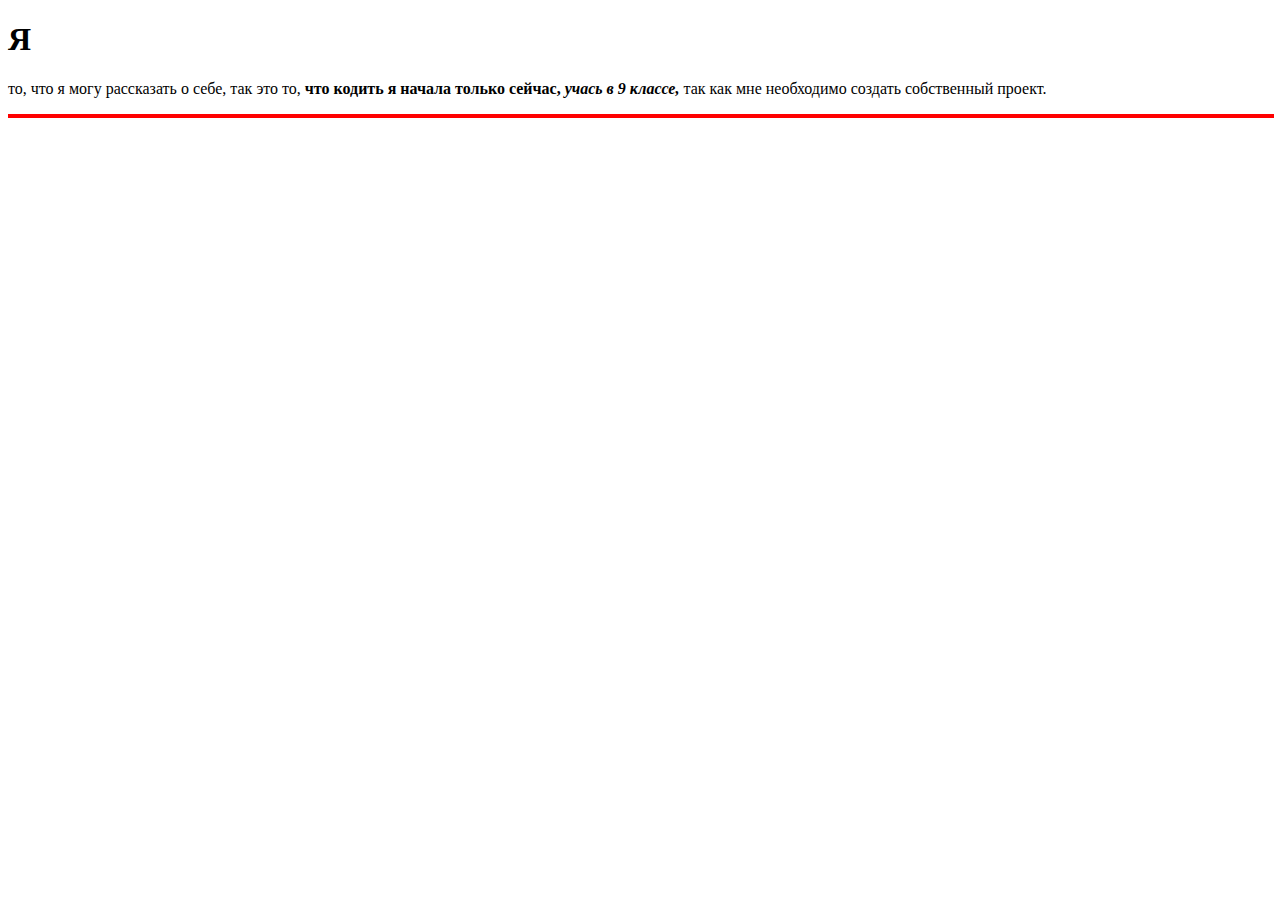
<file: 01_text.html>
<!DOCTYPE html>
<html lang="ru">
<head>
    <meta charset="UTF-8">
    <meta name="viewport" content="width=device-width, initial-scale=1.0">
    <meta desription="несколько слов об обладателе данной страницы">
    <meta name="keyboards" 
    conten="name, surname, education">
    <title>Тестовая страница</title>
</head>
<body>
    <h1>Я</h1>
    <p>то, что я могу рассказать о себе, так это то,
    <strong>что кодить я начала только сейчас, <em>учась в 9 классе,
    </em></strong>так как мне необходимо создать собственный проект.</p>
    <hr color="red" size="4px" noshade width=100%>



</body>
</html>
</file>
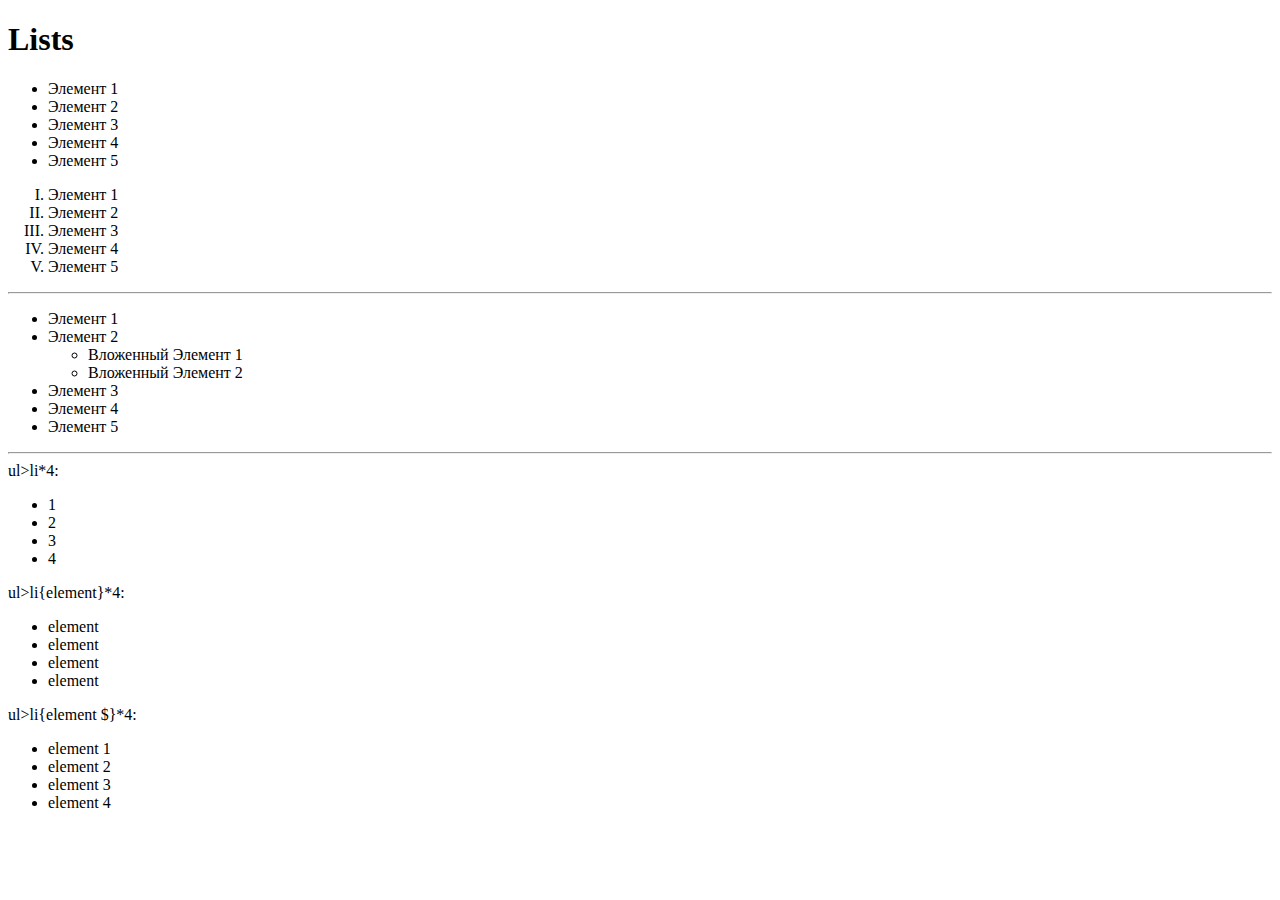
<file: 03_lists.html>
<!DOCTYPE html>
<html lang="ru">
<head>
    <meta charset="UTF-8">
    <meta name="viewport" content="width=device-width, initial-scale=1.0">
    <title>Document</title>
</head>
<body>
    <h1>Lists</h1>

    <ul>
        <li>Элемент 1</li>
        <li>Элемент 2</li>
        <li>Элемент 3</li>
        <li>Элемент 4</li>
        <li>Элемент 5</li>
    </ul>

    <ol type="I">
        <li>Элемент 1</li>
        <li>Элемент 2</li>
        <li>Элемент 3</li>
        <li>Элемент 4</li>
        <li>Элемент 5</li>
    </ol>

    <hr>


    <ul>
        <li>Элемент 1</li>
        <li>Элемент 2</li>
        <ul>
            <li>Вложенный Элемент 1</li>
            <li>Вложенный Элемент 2</li>
            
        </ul>
        <li>Элемент 3</li>
        <li>Элемент 4</li>
        <li>Элемент 5</li>
    </ul>


    <hr>

    ul>li*4:

    <ul>
        <li>1</li>
        <li>2</li>
        <li>3</li>
        <li>4</li>
    </ul>

ul>li{element}*4:

<ul>
    <li>element</li>
    <li>element</li>
    <li>element</li>
    <li>element</li>
</ul>

ul>li{element $}*4:

<ul>
    <li>element 1</li>
    <li>element 2</li>
    <li>element 3</li>
    <li>element 4</li>
</ul>

</body>
</html>
</file>
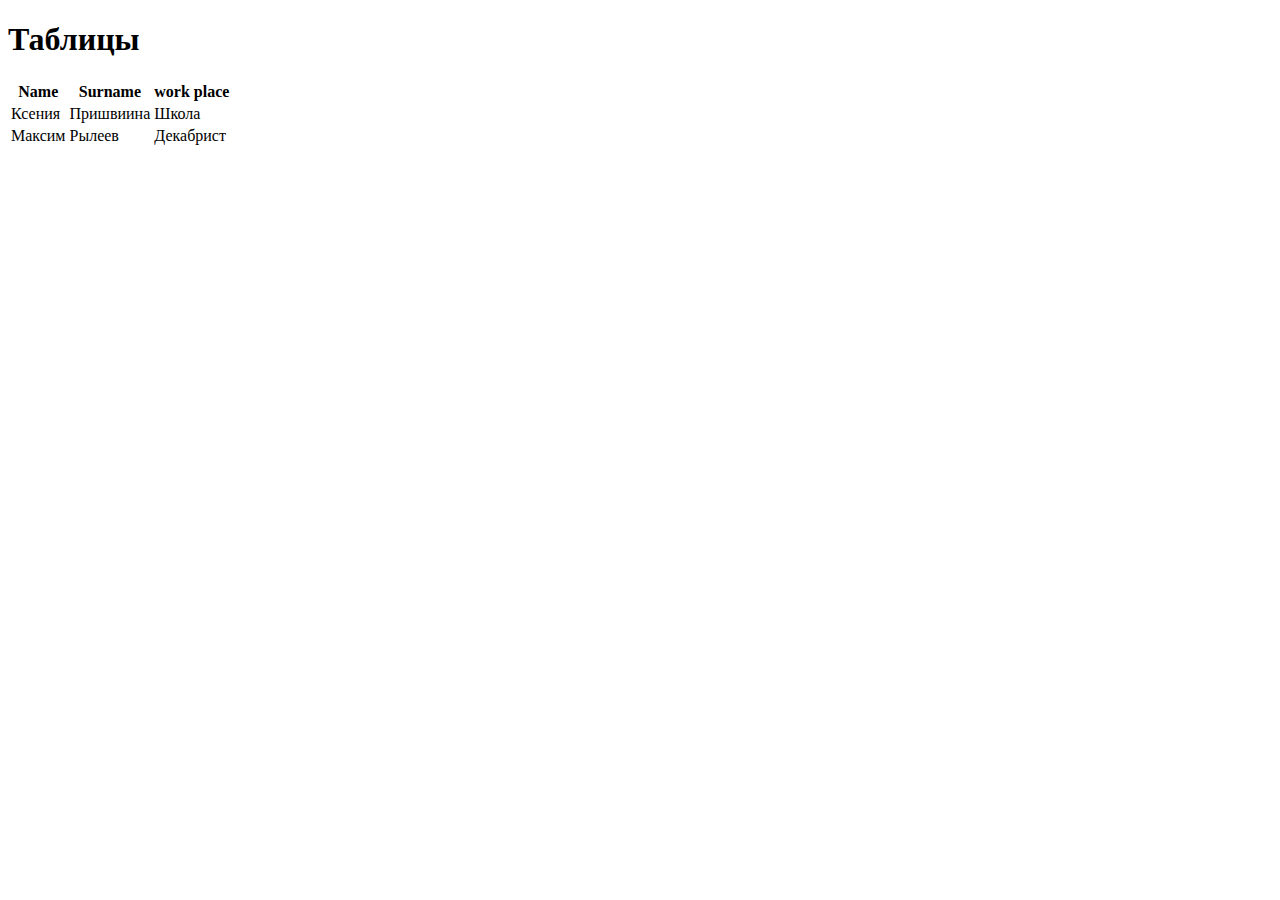
<file: 04_table.html>
<!DOCTYPE html>
<html lang="ru">
<head>
    <meta charset="UTF-8">
    <meta name="viewport" content="width=device-width, initial-scale=1.0">
    <title>Document</title>
</head>
<body>
    <h1>Таблицы</h1>
    <table>
        <thead>
            <tr>
                <th>Name</th>
                <th>Surname</th>
                <th>work place</th>
            </tr>
        </thead>
        <tbody>
            <tr>
                <td>Ксения</td>
                <td>Пришвиина</td>
                <td>Школа</td>
            </tr>
            <tr>
                <td>Максим</td>
                <td>Рылеев</td>
                <td>Декабрист</td>
            </tr>
        </tbody>
        
        


    </table>
</body>
</html>
</file>
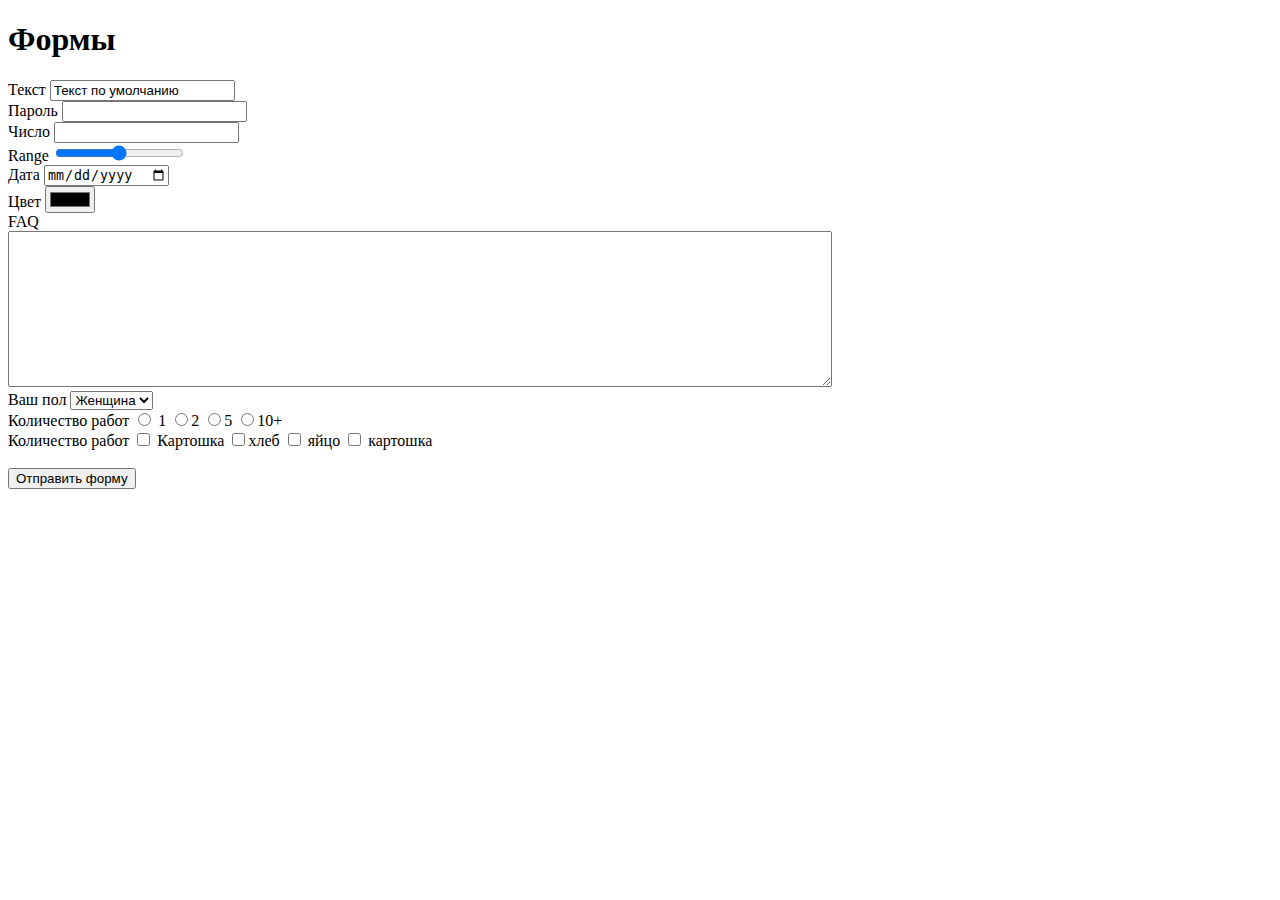
<file: 05_form.html>
<!DOCTYPE html>
<html lang="ru">
<head>
    <meta charset="UTF-8">
    <meta name="viewport" content="width=device-width, initial-scale=1.0">
    <title>Forms</title>
</head>
<body>
    <h1>Формы</h1>


    <form>
        <!-- обычный текст -->
        <div>
            <label for="text1">Текст</label>
            <input type="text" id="text1"                    
            value="Текст по умолчанию" readonly>
            <!-- (value="Текст по умолчанию" readonly) просто текст, который невозможно изменить-->
            
        </div>
<!-- почта -->
        <div>
            
            
            <!-- placeholder нужен для подсказки, что писать вообще надо -->
        </div>
<!-- пароль -->
        <div>
            <label for="password1">Пароль</label>
            <input type="password" id="password1">
        </div>
<!-- только числа (можно выбрать диапозон) -->
        <div>
            <label for="number1">Число</label>
            <input type="number" id="number1" min="0">
        </div>
<!-- бегунок -->
        <div>
            <label for="range">Range</label>
            <input type="range" id="range" min="0" max="40" step="10">
        </div>
<!-- дата -->
        <div>
            <label for="date1">Дата</label>
            <input type="date" id="date1">
        </div>
<!-- цвет -->
        <div>
            <label for="color">Цвет</label>
            <input type="color" id="color">
        </div>
<!-- сообщение -->
        <div>
            <label for="message">FAQ</label>
            <br>
            <textarea  id="message" cols="100" rows="10" ></textarea>
        </div>
<!-- выбрать что-то из выбора -->
        <div>
            <label for="sex">Ваш пол</label>
            <select id="sex">
                <option value="male">Мужчина</option>
                <option value="female" selected>Женщина</option>
                <option value="other">Другое</option>

            </select>
        </div>
<!-- выбрать только одно -->
        <div>
            <label>Количество работ</label>
            <input type="radio" name="work"> 1
            <input type="radio" name="work">2
            <input type="radio" name="work">5
            <input type="radio" name="work">10+
        </div>
<!-- выбрать несколько позиций -->
        <div>
            <label>Количество работ</label>
            <input type="checkbox" name="food"> Картошка
            <input type="checkbox" name="food">хлеб
            <input type="checkbox" name="food"> яйцо
            <input type="checkbox" name="food"> картошка
        </div>
    <br>
        <!-- <input type="submit" value="отправить форму"> -->
        <button type="submit">Отправить форму </button>






    
    </form>
</body>
</html>
</file>
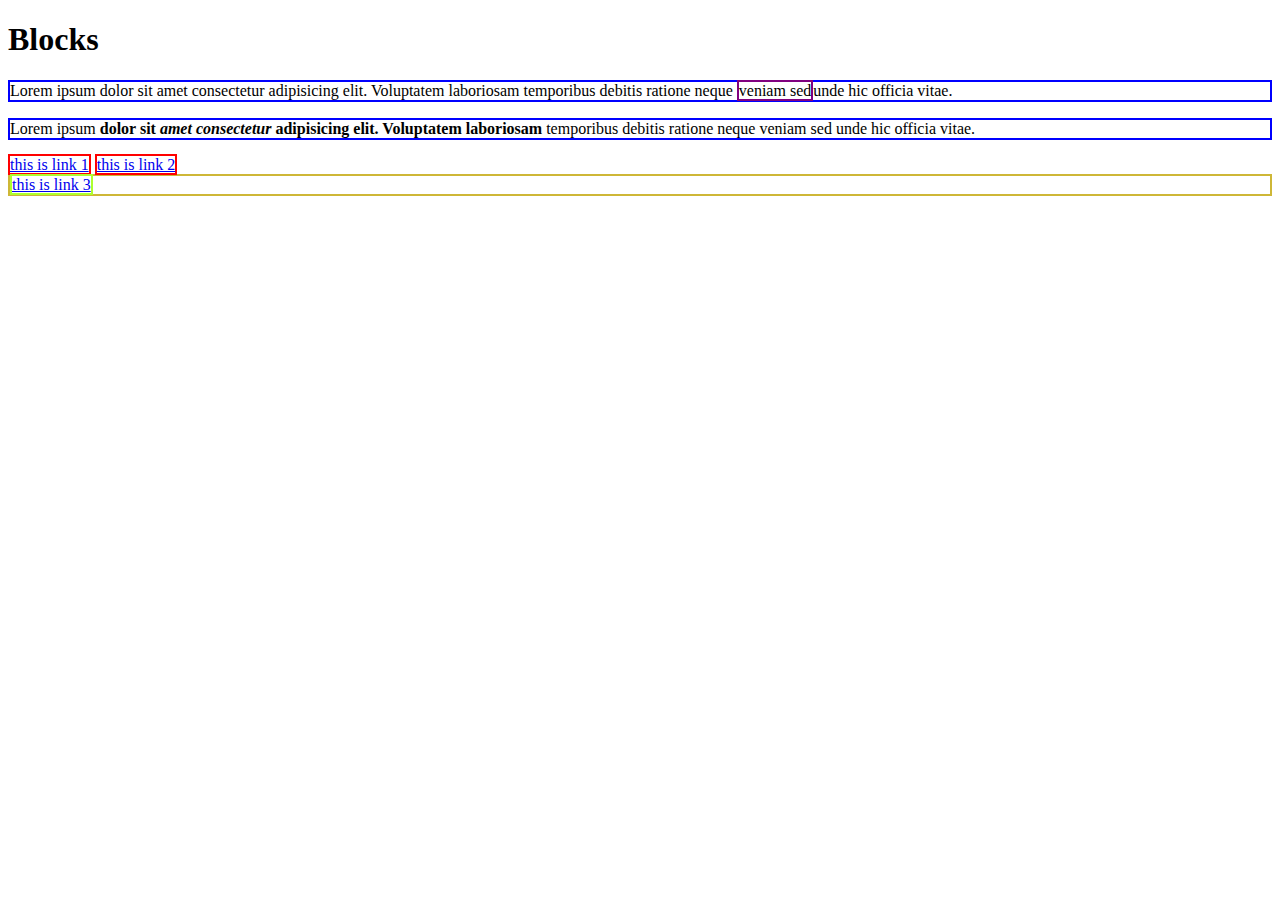
<file: 06_inline_block.html>
<!DOCTYPE html>
<html lang="ru">
<head>
    <meta charset="UTF-8">
    <meta name="viewport" content="width=device-width, initial-scale=1.0">
    <title>Blocks</title>
</head>
<body>
    <h1>Blocks</h1>



    <p style="border: 2px solid blue;"> Lorem ipsum dolor sit amet consectetur adipisicing elit. 
    Voluptatem laboriosam temporibus debitis 
    ratione neque <span style="border: 2px solid purple;" > veniam sed</span>unde hic officia vitae.</p>

    <p style="border: 2px solid blue;"> Lorem ipsum <strong>dolor sit <em>amet consectetur</em> adipisicing elit. 
        Voluptatem laboriosam</strong> temporibus debitis 
        ratione neque veniam sed unde hic officia vitae.</p>

        <a href="#" style="border: 2px solid red;">this is link 1</a>
        <a href="#" style="border: 2px solid red;">this is link 2</a>
        <div style="border: 2px solid rgb(206, 183, 55);">
        <a href="#" style="border: 2px solid greenyellow;">this is link 3</a>
    </div>


</body>
</html>
</file>
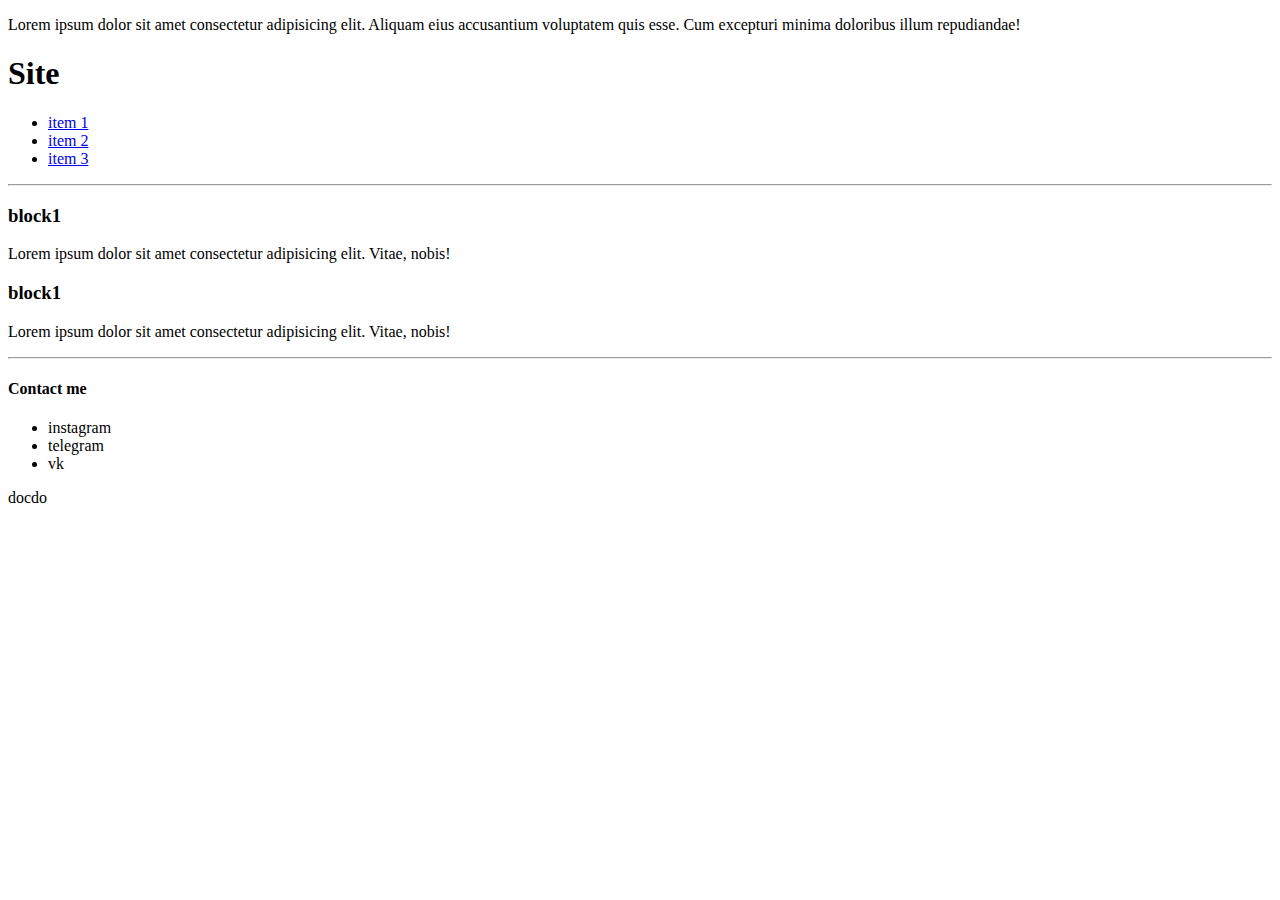
<file: 07_site.html>
<!DOCTYPE html>
<html lang="ru">
<head>
    <meta charset="UTF-8">
    <meta name="viewport" content="width=device-width, initial-scale=1.0">
    <title>Site</title>
</head>
<body>

    <aside>
        <!--менюшка справа -->
        <p>Lorem ipsum dolor sit amet consectetur adipisicing elit. 
        Aliquam eius accusantium voluptatem
        quis esse. Cum excepturi minima doloribus illum repudiandae!</p>
    </aside>
    
    <header id="header">
        <h1>Site</h1>
    </header>

    <nav id="navigation">
        <ul>
            <Li> <a href="#">item 1</a></Li>
            <Li> <a href="#">item 2</a></Li>
            <Li><a href="#">item 3</a></Li>
        </ul>
    </nav>

 <hr>
<section> 
    <article id="block1">
        <h3>block1</h3>
        <p>Lorem ipsum dolor sit amet consectetur adipisicing elit. Vitae, nobis!</p>
    </article>

    <article id="blocker2">
        <h3>block1</h3>
        <p>Lorem ipsum dolor sit amet consectetur adipisicing elit. Vitae, nobis!</p>
 </article>
</section>

 <hr>

 <footer id="footer">
    <h4>Contact me</h4>
    <ul>
        <li>instagram</li>
        <li>telegram</li>
        <li>vk</li>
    </ul>
 </footer>

 <!-- div. -->
 <div class=""></div>
 <!-- span. -->
<span class=""></span>
<!-- div# -->
<div id=""></div> 

   <div class=""></div>
   docdo
    





</body>
</html>
</file>
